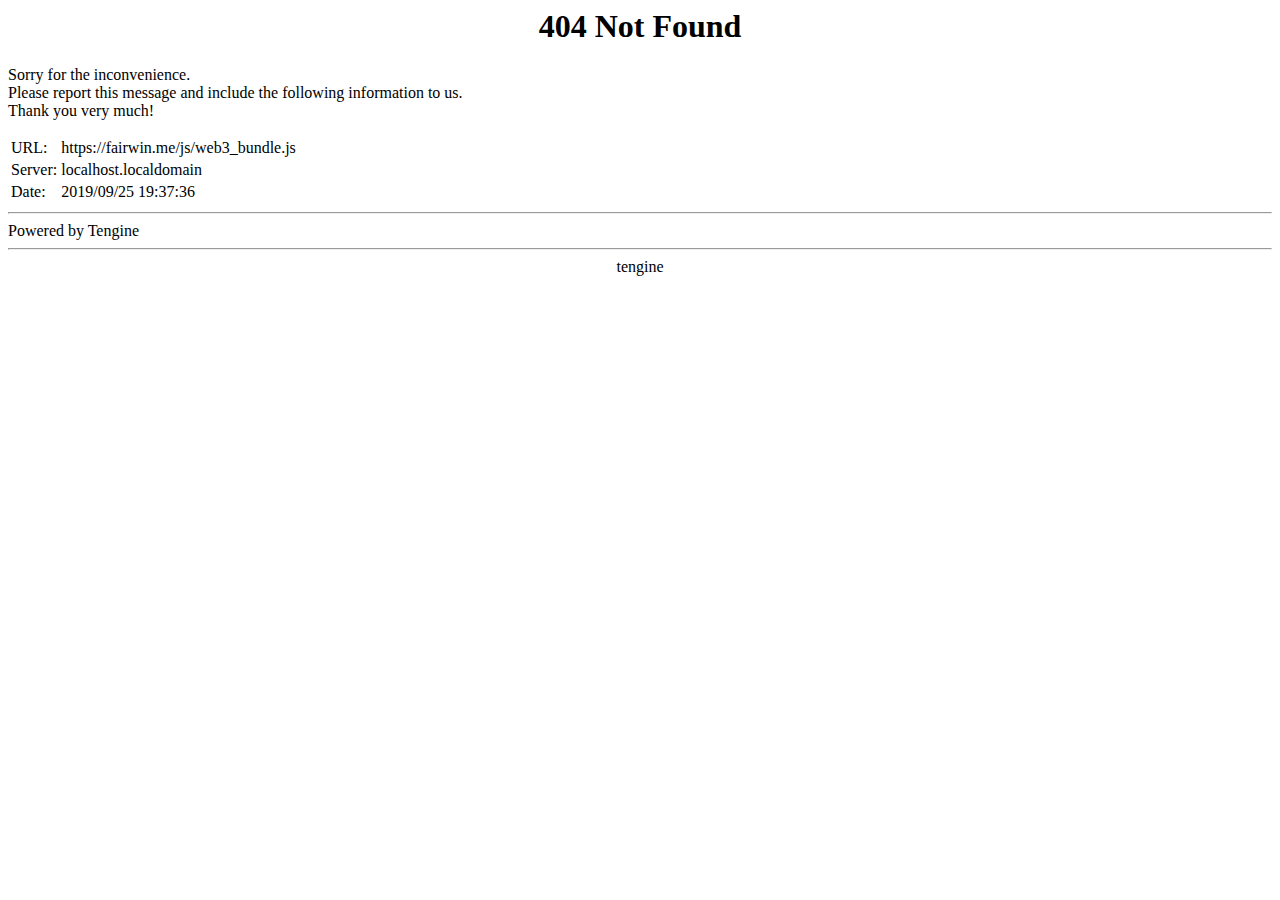
<file: FairWin_files/web3_bundle.htm>
<!DOCTYPE HTML PUBLIC "-//IETF//DTD HTML 2.0//EN">
<html>
<head><title>404 Not Found</title></head>
<body>
<center><h1>404 Not Found</h1></center>
 Sorry for the inconvenience.<br/>
Please report this message and include the following information to us.<br/>
Thank you very much!</p>
<table>
<tr>
<td>URL:</td>
<td>https://fairwin.me/js/web3_bundle.js</td>
</tr>
<tr>
<td>Server:</td>
<td>localhost.localdomain</td>
</tr>
<tr>
<td>Date:</td>
<td>2019/09/25 19:37:36</td>
</tr>
</table>
<hr/>Powered by Tengine<hr><center>tengine</center>
</body>
</html>
</file>
